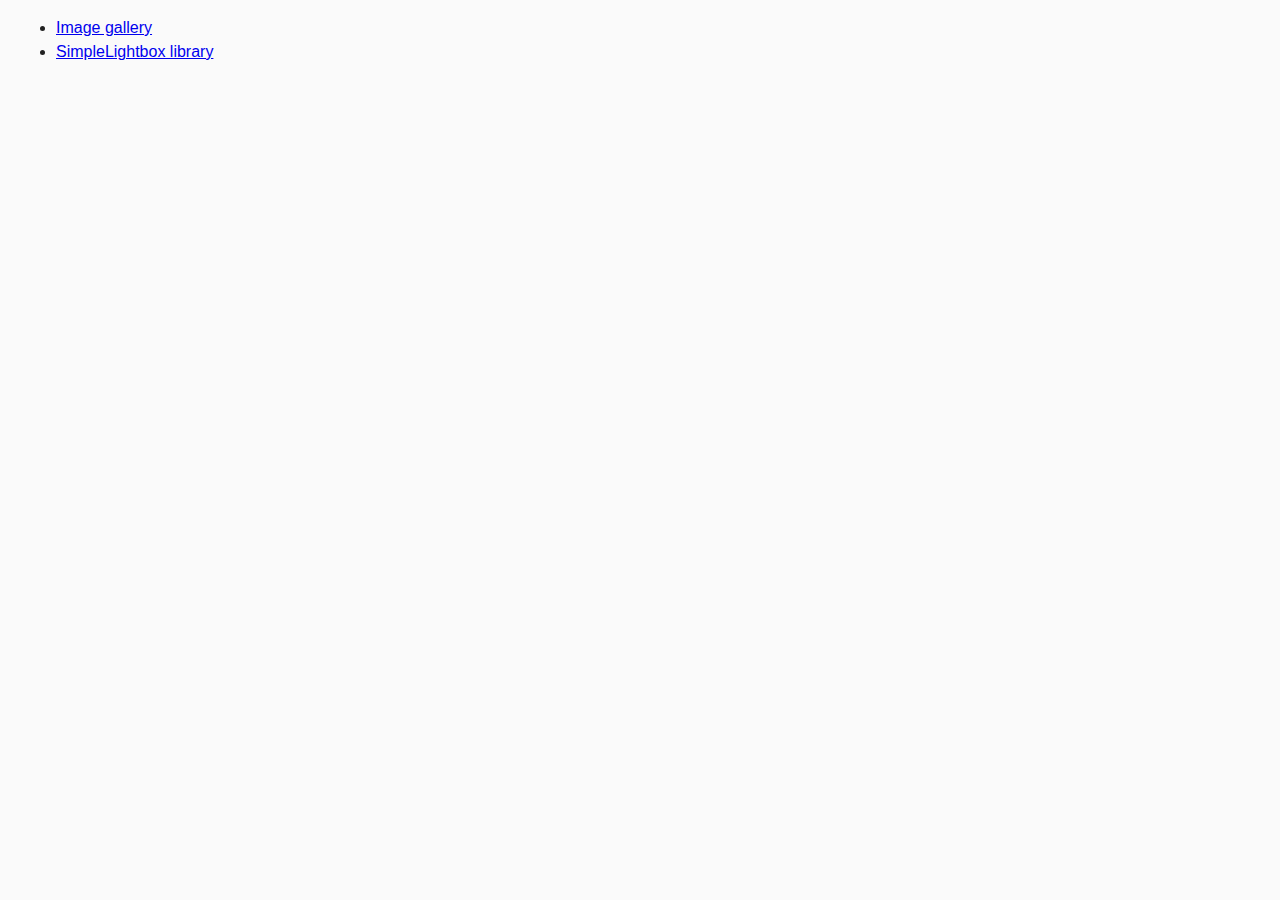
<file: index.html>
<!DOCTYPE html>
<html lang="en">
  <head>
    <meta charset="UTF-8" />
    <meta name="viewport" content="width=device-width, initial-scale=1.0" />
    <meta http-equiv="X-UA-Compatible" content="ie=edge" />
    <title>Homework 7</title>
    
    <link rel="stylesheet" href="css/common.css" />
  </head>
  <body>
    <ul>
      <li><a href="01-gallery.html">Image gallery</a></li>
      <li><a href="02-lightbox.html">SimpleLightbox library</a></li>
    </ul>
  </body>
 
</html>
</file>
<file: css/common.css>
* {
  box-sizing: border-box;
}

body {
  margin: 16px;
  font-family: -apple-system, BlinkMacSystemFont, 'Segoe UI', Roboto, Oxygen,
    Ubuntu, Cantarell, 'Open Sans', 'Helvetica Neue', sans-serif;
  -webkit-font-smoothing: antialiased;
  -moz-osx-font-smoothing: grayscale;
  background-color: #fafafa;
  color: #212121;
  line-height: 1.5;
}

input {
  padding: 8px;
  font: inherit;
}

button {
  padding: 8px 12px;
  cursor: pointer;
}
</file>
